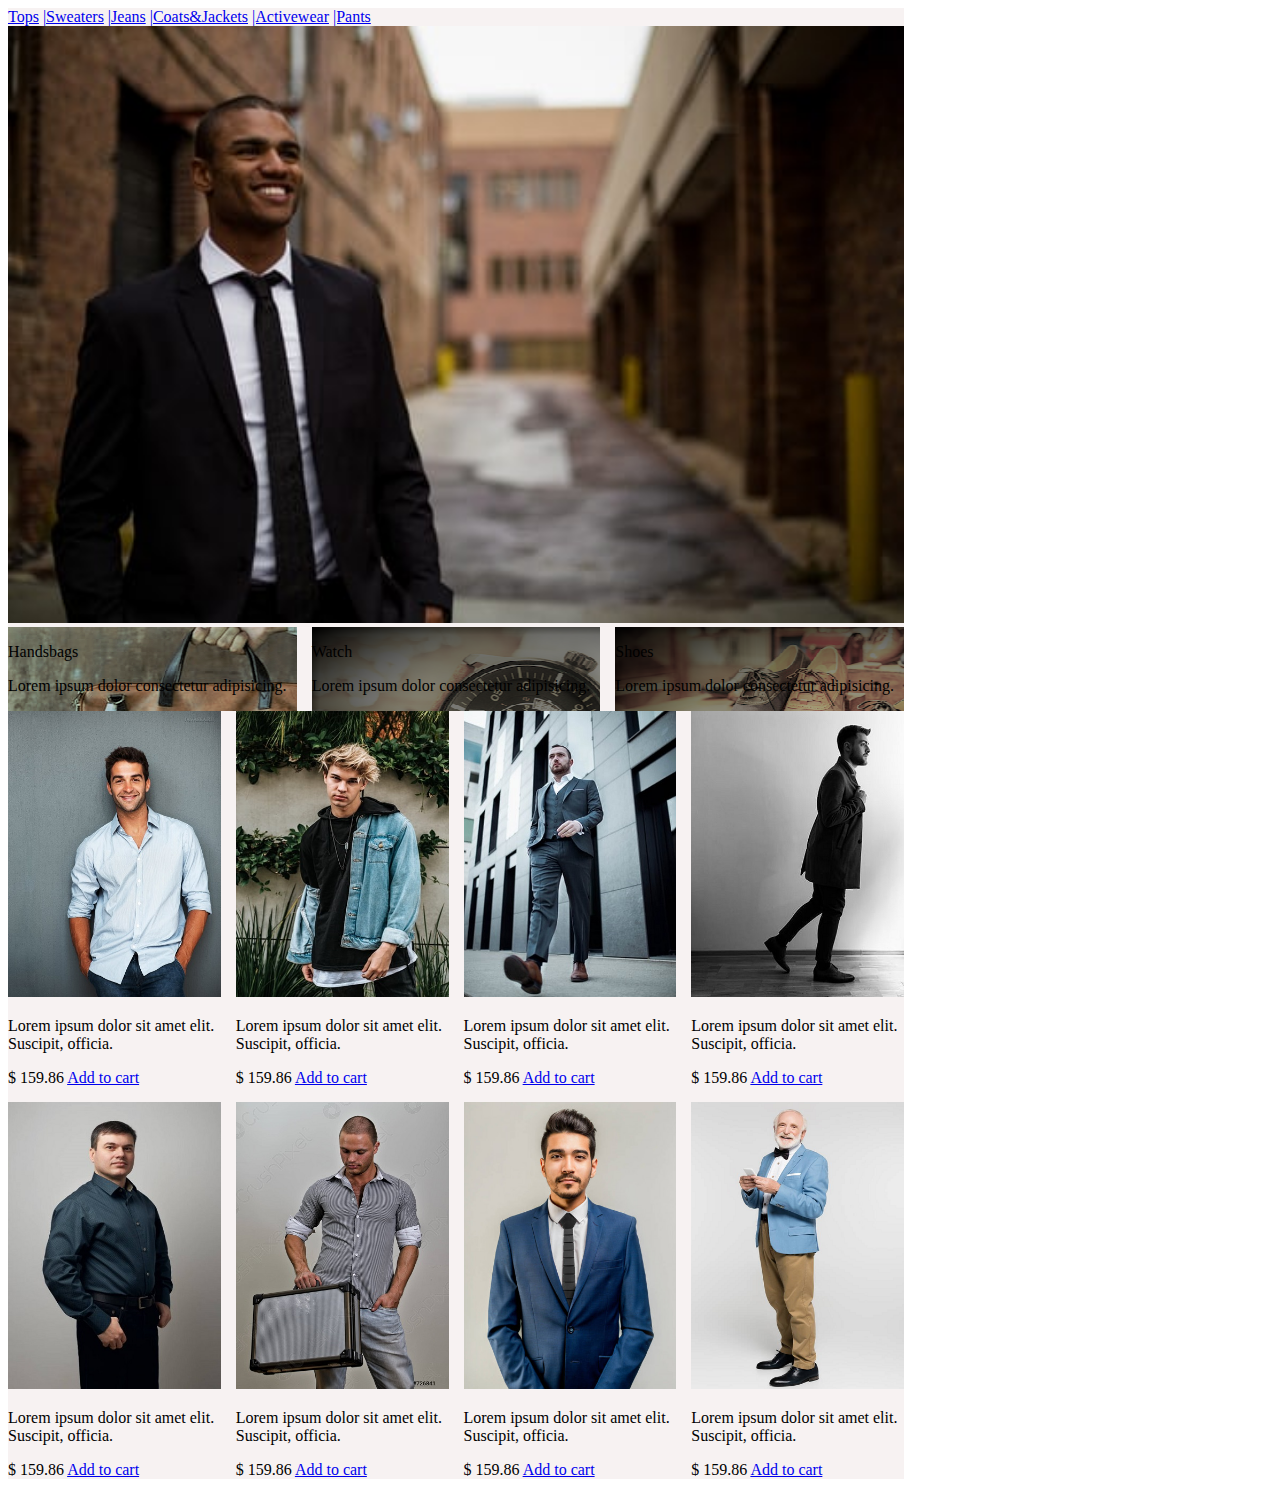
<file: Часть1/index.html>
<!DOCTYPE html>
<html lang="en">
<head>
    <meta charset="UTF-8">
    <meta http-equiv="X-UA-Compatible" content="IE=edge">
    <meta name="viewport" content="width=device-width, initial-scale=1.0">
    <title>Document</title>
    <link href="https://cdn.jsdelivr.net/npm/bootstrap@5.1.3/dist/css/bootstrap.min.css" rel="stylesheet" integrity="sha384-1BmE4kWBq78iYhFldvKuhfTAU6auU8tT94WrHftjDbrCEXSU1oBoqyl2QvZ6jIW3" crossorigin="anonymous">

    <link rel="stylesheet" href="./assets/css/style.css">

</head>
<body>
    <div class="container p-3 border-0 d-flex flex-wrap flex-grow-1 min-vh-100">
            
        <header class="bg-secondary p-2 d-flex flex-grow-1">
            <a class="text-white" href="#">Tops</a>
            <a class="text-white-50" href="#">|Sweaters</a>
            <a class="text-white-50" href="#">|Jeans</a>
            <a class="text-white-50" href="#">|Coats&Jackets</a>
            <a class="text-white-50" href="#">|Activewear</a>
            <a class="text-white-50" href="#">|Pants</a>
           
        </header>
        <img src="./assets/images/3.jpg" alt="title1">
        <div class="components w-100 mt-3 mb-3" > 
            <div class="component-1 p-2 ">
                <p class="text-white mt-5 mb-0">Handsbags</p>
                <p class="text-black mb-0 pb-0">Lorem ipsum dolor consectetur adipisicing.</p>
            </div>
            <div class="component-2 p-2">
                <p class="text-white mt-5 mb-0">Watch</p>
                <p class="text-black mb-0 pb-0">Lorem ipsum dolor consectetur adipisicing.</p>
            </div>
            <div class="component-3 p-2">
                <p class="text-white mt-5 mb-0">Shoes</p>
                <p class="text-black mb-0 pb-0">Lorem ipsum dolor consectetur adipisicing.</p>
            </div>
        </div>
        <div id="gridbox" class=" container1 mb-3">
            <div class="pic1 card d-flex flex-wrap border-0">
                <img src="./assets/images/11.jpg">
                <p class="card-text text-center fs-6">Lorem ipsum dolor sit amet elit. Suscipit, officia.</p>
                <span class="fw-bold text-danger text-center mb-3">$ 159.86</span>
                <a href="#" class="btn btn-secondary text-white btn-sm p-2 mx-3 mb-3"> Add to cart</a>
            </div>
            <div class="pic2 card d-flex flex-wrap border-0 ">
                <img src="./assets/images/jacket2.jpg">
                <p class="text-center fs-6">Lorem ipsum dolor sit amet elit. Suscipit, officia.</p>
                <span class="fw-bold text-danger text-center mb-3">$ 159.86</span>
                <a href="#" class="btn btn-secondary text-white btn-sm p-2 mx-3 mb-3"> Add to cart</a>
            </div>
            <div class="pic3 card d-flex flex-wrap border-0 ">
                <img src="./assets/images/pants.jpg" alt="">
                <p class="text-center fs-6">Lorem ipsum dolor sit amet elit. Suscipit, officia.</p>
                <span class="fw-bold text-danger text-center mb-3">$ 159.86</span>
                <a href="#" class="btn btn-secondary text-white btn-sm p-2 mx-3 mb-3"> Add to cart</a>
            </div>
            <div class="pic4 card d-flex flex-wrap border-0 ">
                <img src="./assets/images/coat1.jpg" alt="">
                <p class="text-center fs-6">Lorem ipsum dolor sit amet elit. Suscipit, officia.</p>
                <span class="fw-bold text-danger text-center mb-3">$ 159.86</span>
                <a href="#" class="btn btn-secondary text-white btn-sm p-2 mx-3 mb-4"> Add to cart</a>
            </div>
            <div class="pic5 card  d-flex flex-wrap border-0 ">
                <img src="./assets/images/15.jpg" alt="">
                <p class="text-center fs-6">Lorem ipsum dolor sit amet elit. Suscipit, officia.</p>
                <span class="fw-bold text-danger text-center mb-4">$ 159.86</span>
                <a href="#" class="btn btn-secondary text-white btn-sm p-2 mx-3 mb-4"> Add to cart</a>
            </div>
            <div class="pic6 card d-flex flex-wrap border-0 ">
                <img src="./assets/images/16.jpg" alt="">
                <p class="text-center fs-6">Lorem ipsum dolor sit amet elit. Suscipit, officia.</p>
                <span class="fw-bold text-danger text-center mb-4">$ 159.86</span>
                <a href="#" class="btn btn-secondary text-white btn-sm p-2 mx-3 mb-3"> Add to cart</a>
            </div>
            <div class="pic7 card d-flex flex-wrap border-0 ">
                <img src="./assets/images/17.png" alt="">
                <p class="text-center fs-6">Lorem ipsum dolor sit amet elit. Suscipit, officia.</p>
                <span class="fw-bold text-danger text-center mb-4">$ 159.86</span>
                <a href="#" class="btn btn-secondary text-white btn-sm p-2 mx-3 mb-3"> Add to cart</a>
            
            </div>
            <div class="pic8 card d-flex flex-wrap border-0 ">
                <img src="./assets/images/18.png" alt="">
                <p class="text-center fs-6">Lorem ipsum dolor sit amet elit. Suscipit, officia.</p>
                <span class="fw-bold text-danger text-center mb-4">$ 159.86</span>
                <a href="#" class="btn btn-secondary text-white btn-sm p-2 mx-3 mb-3"> Add to cart</a>
            </div>
        </div>
    </div>
</body>
</html>
</file>
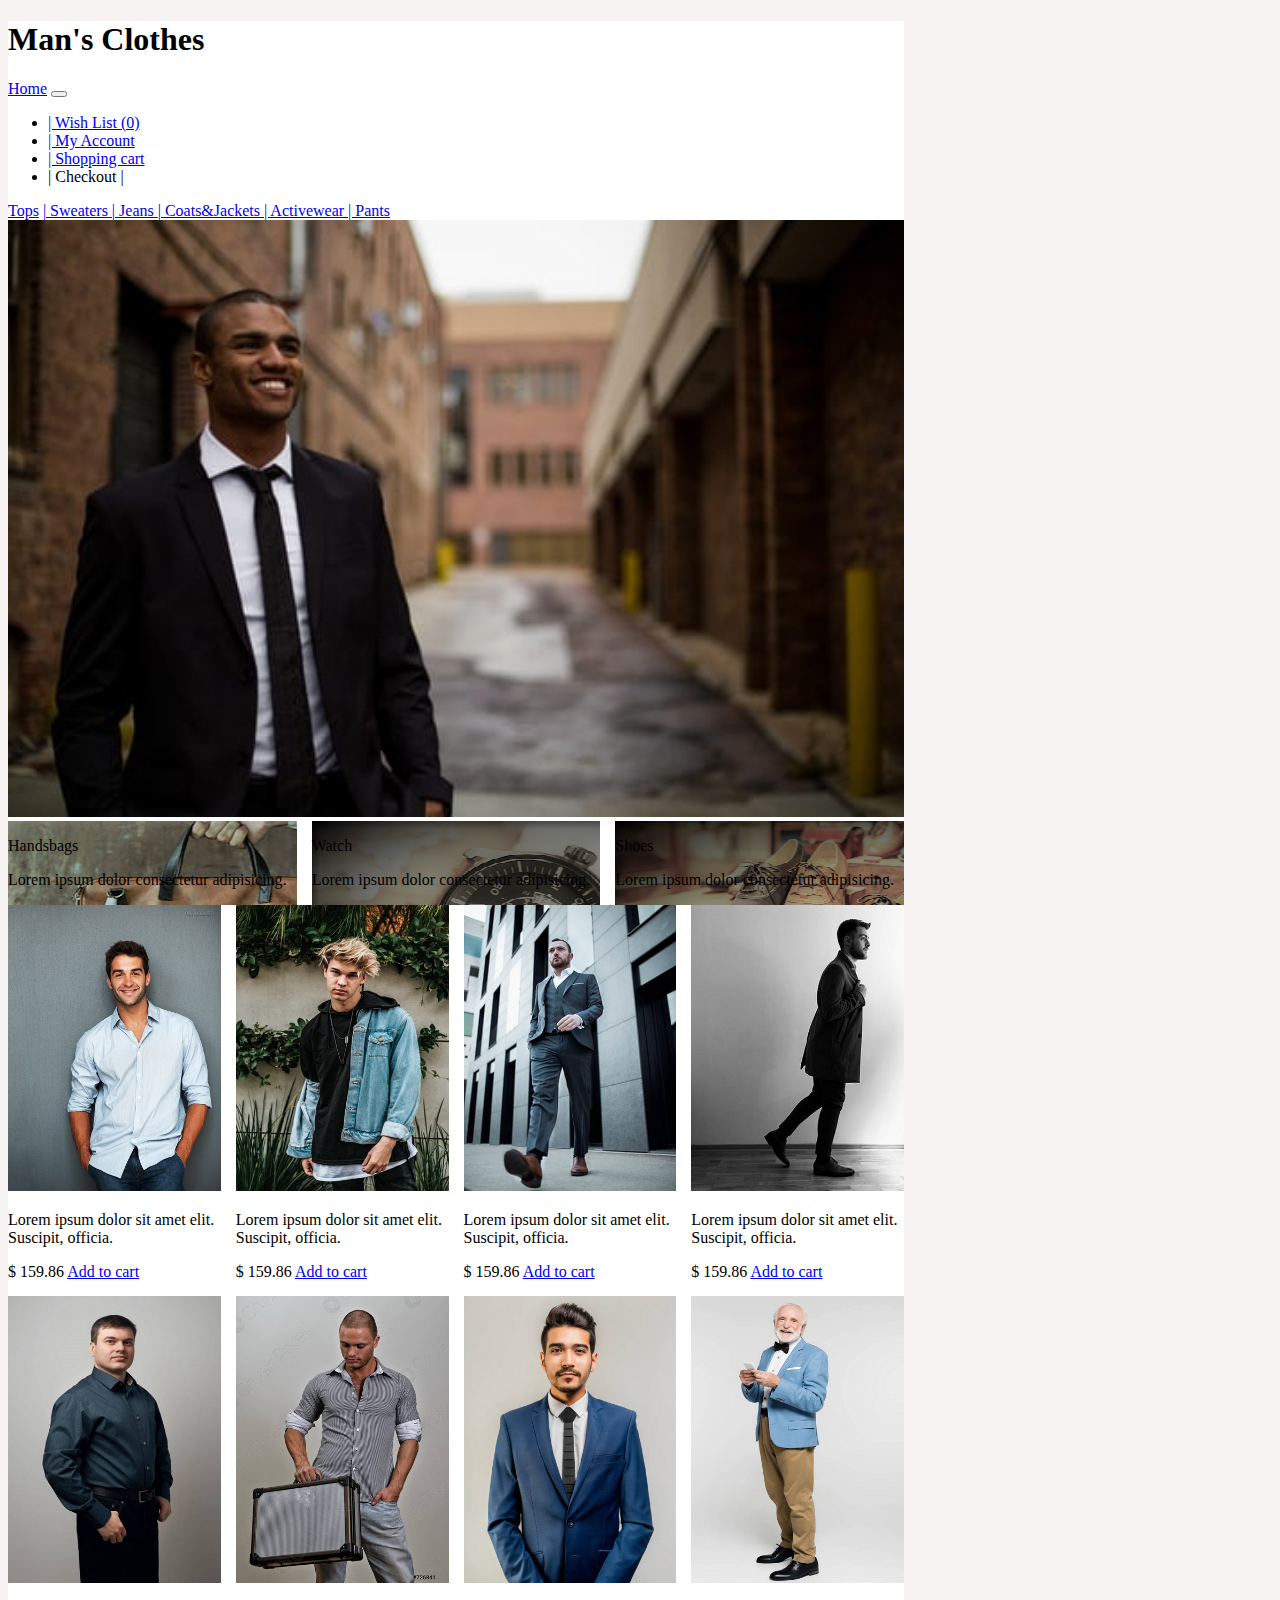
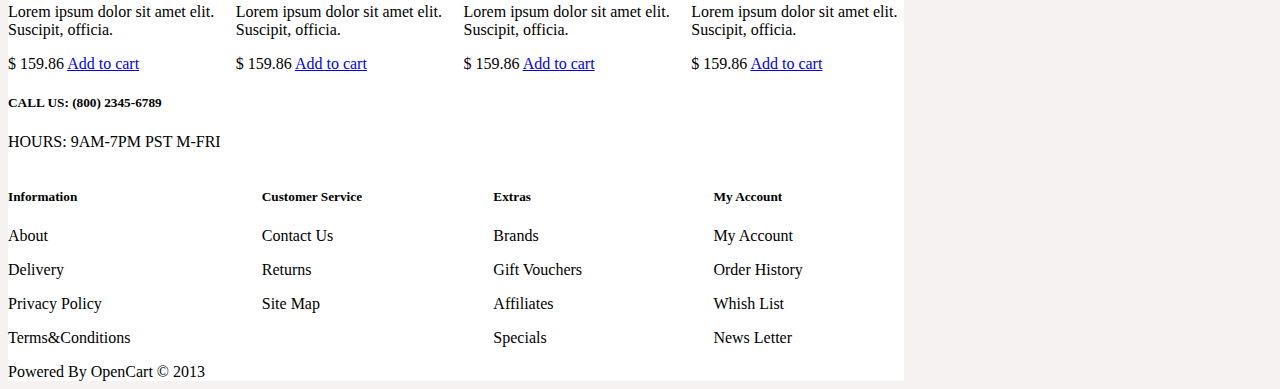
<file: Часть2/index.html>
<!DOCTYPE html>
<html lang="en">
<head>
    <meta charset="UTF-8">
    <meta http-equiv="X-UA-Compatible" content="IE=edge">
    <meta name="viewport" content="width=device-width, initial-scale=1.0">
    <title>Document</title>
    <link href="https://cdn.jsdelivr.net/npm/bootstrap@5.1.3/dist/css/bootstrap.min.css" rel="stylesheet" integrity="sha384-1BmE4kWBq78iYhFldvKuhfTAU6auU8tT94WrHftjDbrCEXSU1oBoqyl2QvZ6jIW3" crossorigin="anonymous">

    <link rel="stylesheet" href="./assets/css/style.css">

</head>
<body>
    <div class="container1 p-0 mx-auto my-3">
        <header class="border-bottom border-2 px-3">
            <h1>Man's <span class="text-secondary"> Clothes</span></h1>
            <nav class="navbar navbar-expand-lg navbar-light">
                <div class="container-fluid">
                <a class="navbar-brand" href="#">Home</a>
                <button class="navbar-toggler" type="button" data-bs-toggle="collapse" data-bs-target="#navbarNav" aria-controls="navbarNav" aria-expanded="false" aria-label="Toggle navigation">
                    <span class="navbar-toggler-icon"></span>
                </button>
                <div class="collapse navbar-collapse" id="navbarNav">
                    <ul class="navbar-nav">
                    <li class="nav-item">
                        <a class="nav-link active" aria-current="page" href="#">|  Wish List (0)</a>
                    </li>
                    <li class="nav-item">
                        <a class="nav-link" href="#">|   My Account</a>
                    </li>
                    <li class="nav-item">
                        <a class="nav-link" href="#">|   Shopping cart</a>
                    </li>
                    <li class="nav-item">
                        <a class="nav-link disabled">|   Checkout   |</a>
                    </li>
                    </ul>
                </div>
                </div>
            </nav>
        
        </header>
    
        <div class="container p-3 border-0 d-flex flex-wrap flex-grow-1 min-vh-100">
                
            <header class="bg-secondary p-2 d-flex flex-grow-1">
                <a class="text-white" href="#">Tops</a>
                <a class="text-white-50" href="#">| Sweaters </a>
                <a class="text-white-50" href="#">| Jeans </a>
                <a class="text-white-50" href="#">| Coats&Jackets </a>
                <a class="text-white-50" href="#">| Activewear </a>
                <a class="text-white-50" href="#">| Pants</a>
            
            </header>
            <img src="./assets/images/3.jpg" alt="title1">
            <div class="components mt-3 mb-3 w-100" > 
                <div class="component-1 p-2 ">
                    <p class="text-white mt-5 mb-0">Handsbags</p>
                    <p class="text-black mb-0 pb-0">Lorem ipsum dolor consectetur adipisicing.</p>
                </div>
                <div class="component-2 p-2">
                    <p class="text-white mt-5 mb-0">Watch</p>
                    <p class="text-black mb-0 pb-0">Lorem ipsum dolor consectetur adipisicing.</p>
                </div>
                <div class="component-3 p-2">
                    <p class="text-white mt-5 mb-0">Shoes</p>
                    <p class="text-black mb-0 pb-0">Lorem ipsum dolor consectetur adipisicing.</p>
                </div>
            </div>
            <div id="gridbox" class=" container1 mb-3">
                <div class="pic1 card d-flex flex-wrap border-0">
                    <img src="./assets/images/11.jpg">
                    <p class="card-text text-center fs-6">Lorem ipsum dolor sit amet elit. Suscipit, officia.</p>
                    <span class="fw-bold text-danger text-center mb-3">$ 159.86</span>
                    <a href="#" class="btn btn-secondary text-white btn-sm p-2 mx-3 mb-3"> Add to cart</a>
                </div>
                <div class="pic2 card d-flex flex-wrap border-0 ">
                    <img src="./assets/images/jacket2.jpg">
                    <p class="text-center fs-6">Lorem ipsum dolor sit amet elit. Suscipit, officia.</p>
                    <span class="fw-bold text-danger text-center mb-3">$ 159.86</span>
                    <a href="#" class="btn btn-secondary text-white btn-sm p-2 mx-3 mb-3"> Add to cart</a>
                </div>
                <div class="pic3 card d-flex flex-wrap border-0 ">
                    <img src="./assets/images/pants.jpg" alt="">
                    <p class="text-center fs-6">Lorem ipsum dolor sit amet elit. Suscipit, officia.</p>
                    <span class="fw-bold text-danger text-center mb-3">$ 159.86</span>
                    <a href="#" class="btn btn-secondary text-white btn-sm p-2 mx-3 mb-3"> Add to cart</a>
                </div>
                <div class="pic4 card d-flex flex-wrap border-0 ">
                    <img src="./assets/images/coat1.jpg" alt="">
                    <p class="text-center fs-6">Lorem ipsum dolor sit amet elit. Suscipit, officia.</p>
                    <span class="fw-bold text-danger text-center mb-3">$ 159.86</span>
                    <a href="#" class="btn btn-secondary text-white btn-sm p-2 mx-3 mb-4"> Add to cart</a>
                </div>
                <div class="pic5 card  d-flex flex-wrap border-0 ">
                    <img src="./assets/images/15.jpg" alt="">
                    <p class="text-center fs-6">Lorem ipsum dolor sit amet elit. Suscipit, officia.</p>
                    <span class="fw-bold text-danger text-center mb-4">$ 159.86</span>
                    <a href="#" class="btn btn-secondary text-white btn-sm p-2 mx-3 mb-4"> Add to cart</a>
                </div>
                <div class="pic6 card d-flex flex-wrap border-0 ">
                    <img src="./assets/images/16.jpg" alt="">
                    <p class="text-center fs-6">Lorem ipsum dolor sit amet elit. Suscipit, officia.</p>
                    <span class="fw-bold text-danger text-center mb-4">$ 159.86</span>
                    <a href="#" class="btn btn-secondary text-white btn-sm p-2 mx-3 mb-3"> Add to cart</a>
                </div>
                <div class="pic7 card d-flex flex-wrap border-0 ">
                    <img src="./assets/images/17.png" alt="">
                    <p class="text-center fs-6">Lorem ipsum dolor sit amet elit. Suscipit, officia.</p>
                    <span class="fw-bold text-danger text-center mb-4">$ 159.86</span>
                    <a href="#" class="btn btn-secondary text-white btn-sm p-2 mx-3 mb-3"> Add to cart</a>
                
                </div>
                <div class="pic8 card d-flex flex-wrap border-0 ">
                    <img src="./assets/images/18.png" alt="">
                    <p class="text-center fs-6">Lorem ipsum dolor sit amet elit. Suscipit, officia.</p>
                    <span class="fw-bold text-danger text-center mb-4">$ 159.86</span>
                    <a href="#" class="btn btn-secondary text-white btn-sm p-2 mx-3 mb-3"> Add to cart</a>
                </div>   
            </div>

        </div>    
        <footer class=" p-0 ">
            <div class="text-center border-top border-bottom border-2 pt-3">
                <h5>CALL US: (800) 2345-6789</h5>
                <p class="text-secondary">HOURS: 9AM-7PM PST M-FRI</p>

            </div>
            <div class="gridbox1 p-3">
                <div class="info">
                    <h5>Information</h5>
                    <p class="text-secondary border-bottom pb-2">About</p>
                    <p class="text-secondary border-bottom pb-3 m-0">Delivery</p>
                    <p class="text-secondary border-bottom pb-3 pt-3">Privacy Policy</p>
                    <p class="text-secondary border-bottom pb-3 pt-0">Terms&Conditions</p>
                </div>
                <div class="service">
                    <h5>Customer Service</h5>
                    <p class="text-secondary border-bottom pb-2">Contact Us</p>
                    <p class="text-secondary border-bottom pb-3 m-0">Returns</p>
                    <p class="text-secondary border-bottom pb-3 pt-3">Site Map</p>
                    
                </div>
                <div class="extras">
                    <h5>Extras</h5>
                    <p class="text-secondary border-bottom pb-2">Brands</p>
                    <p class="text-secondary border-bottom pb-3 m-0">Gift Vouchers</p>
                    <p class="text-secondary border-bottom pb-3 pt-3">Affiliates</p>
                    <p class="text-secondary border-bottom pb-3 pt-0">Specials</p>

                </div>
                <div class="account">
                    <h5>My Account</h5>
                    <p class="text-secondary border-bottom pb-2">My Account</p>
                    <p class="text-secondary border-bottom pb-3 m-0">Order History</p>
                    <p class="text-secondary border-bottom pb-3 pt-3">Whish List</p>
                    <p class="text-secondary border-bottom pb-3 pt-0">News Letter</p>

                </div>
            </div>
            <nav class="navbar navbar-dark bg-dark text-white px-3">Powered By OpenCart &copy; 2013 </nav>
        </footer>
             
    </div>
    
</body>
</html>
</file>
<file: Часть1/assets/css/style.css>
img {
    width: 100%;
    
   
}
.container {
   width: 70vw;
   background-color: rgb(247, 242, 242);
}

.component-1 {
    background-image: url(../images/bag.png);
    width: 100%;
       
}
.component-2 {
    background-image: url(../images/watch.png);
    width: 100%;
    
   
    
}
.component-3 {
    background-image: url(../images/shoes.png);
    width: 100%;
   
    
}

.components {
    display: grid;
    grid-template-columns: 1fr 1fr 1fr;
    gap: 15px;
    grid-template-areas: "b w s";
}
.component-1 {
    grid-area: b;
}
.component-2 {
    grid-area: w;
}
.component-3 {
    grid-area: s;
}
.container1 {
    width: 70vw;
    
    
}

#gridbox {
    display: grid;   
    gap: 15px;
    grid-template-columns: 1rf 1rf 1rf 1rf;
    grid-template-rows: 1rf 1rf ;
    grid-template-areas: "f g h i"
                          "j k l m";

}
.pic1 {
    grid-area: f;
}
.pic2 {
    grid-area: g;
}
.pic3 {
    grid-area: h;
}
.pic4 {
    grid-area: i;

}
.pic5 {
    grid-area: j;
}
.pic6 {
    grid-area: k;
}
.pic7 {
    grid-area: l;
}
.pic8 {
    grid-area: m;
}
</file>
<file: Часть2/assets/css/style.css>
img {
    width: 100%;
    
   
}
.container {
   width: 70vw;
   background-color: white;
   
}
.container1 {
    
    background-color: white;
   
}
body {
    background-color: rgb(247, 242, 242);
}

.component-1 {
    background-image: url(../images/bag.png);
    width: 100%;
       
}
.component-2 {
    background-image: url(../images/watch.png);
    width: 100%;
    
   
    
}
.component-3 {
    background-image: url(../images/shoes.png);
    width: 100%;
   
    
}

.components {
    display: grid;
    grid-template-columns: 1fr 1fr 1fr;
    gap: 15px;
    grid-template-areas: "b w s";
}
.component-1 {
    grid-area: b;
}
.component-2 {
    grid-area: w;
}
.component-3 {
    grid-area: s;
}
.container1 {
    width: 70vw;
    
    
}

#gridbox {
    display: grid;   
    gap: 15px;
    grid-template-columns: 1rf 1rf 1rf 1rf;
    grid-template-rows: 1rf 1rf ;
    grid-template-areas: "f g h i"
                          "j k l m";

}
.pic1 {
    grid-area: f;
}
.pic2 {
    grid-area: g;
}
.pic3 {
    grid-area: h;
}
.pic4 {
    grid-area: i;

}
.pic5 {
    grid-area: j;
}
.pic6 {
    grid-area: k;
}
.pic7 {
    grid-area: l;
}
.pic8 {
    grid-area: m;
}
.gridbox1 {
    display: grid;
    gap: 30px;
    grid-template-columns: 1rf 1rf 1rf 1rf;
    grid-template-areas: "w x y z";
}
.info {
    grid-area: w;
}
.service {
    grid-area: x;
}
.extras {
    grid-area: y;
}
.account {
    grid-area: z;
}
</file>
